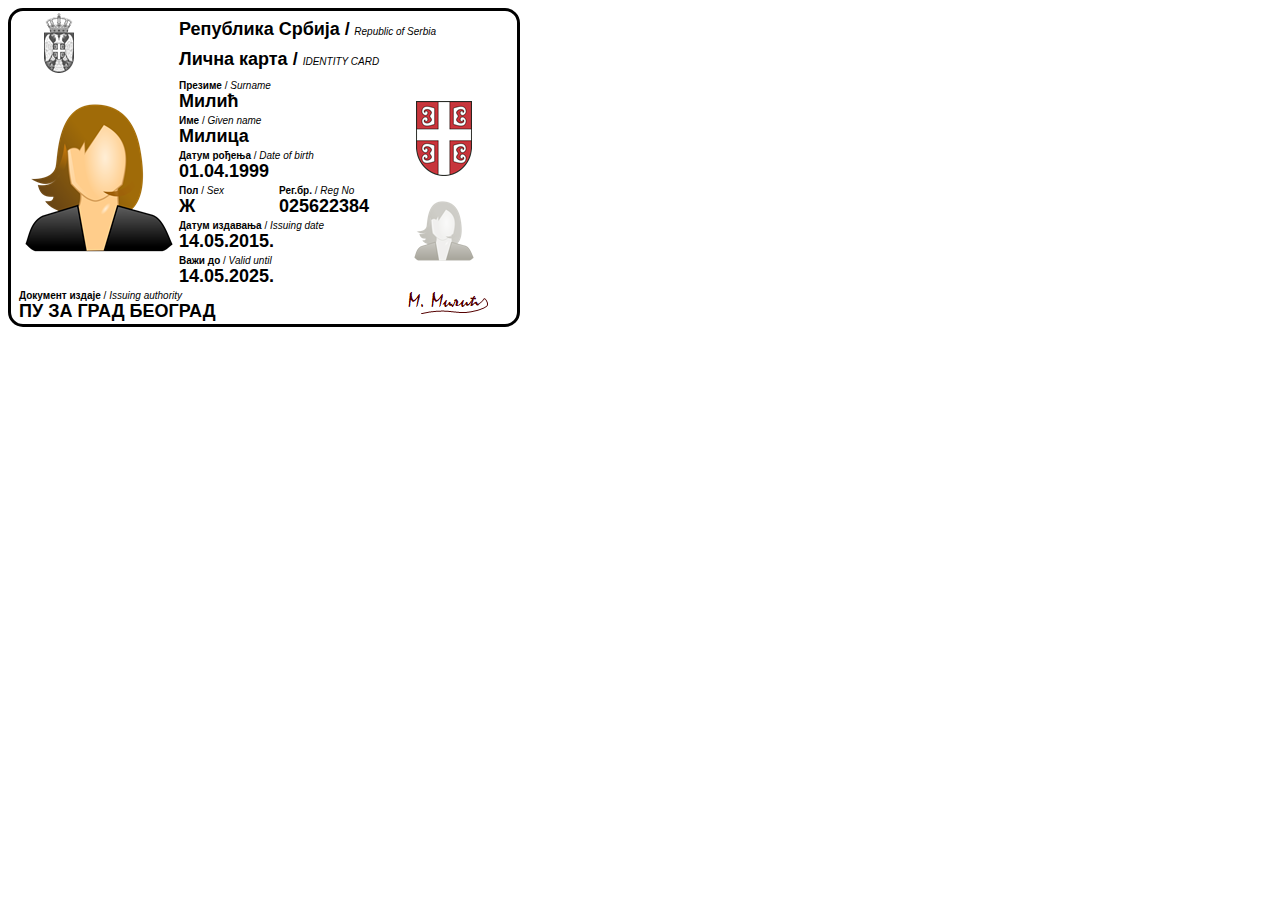
<file: index.html>
<!DOCTYPE html>
<html lang="en" dir="ltr">
  <head>
    <meta charset="utf-8">
    <title>Лична карта</title>
    <link rel="stylesheet" href="main.css">
  </head>
  <body>
    <div class="frame">
      <div class="mg">
        <img src="img/grb-sivo.png" alt="Grb">
      </div>

      <div class="rs">
        <span class="v-slova">Република Србија /</span>
        <span class="m-slova"> <i>Republic of Serbia</i> </span>
      </div>

      <div class="lk">
        <span class="v-slova">Лична карта / </span>
        <span class="m-slova"> <i>IDENTITY CARD</i> </span>
      </div>

      <div class="vs">
        <img src="img/fotografija.png" alt="fotografija">
      </div>

      <div class="pre">
        <span class="m-slova"><span class="bold">Презиме</span> / <i>Surname</i> </span> <br>
        <span class="v-slova">Милић</span>
      </div>

      <div class="vg">
        <img src="img/grb.png" alt="Grb">
      </div>

      <div class="ime">
        <span class="m-slova"> <span class="bold">Име</span> / <i>Given name</i> </span> <br>
        <span class="v-slova">Милица</span>
      </div>

      <div class="dr">
        <span class="m-slova"> <span class="bold">Датум рођења</span> / <i>Date of birth</i> </span> <br>
        <span class="v-slova">01.04.1999 </span>
      </div>

      <div class="pol">
        <span class="m-slova"> <span class="bold">Пол</span> / <i>Sex</i> </span> <br>
        <span class="v-slova"> Ж </span>
      </div>

      <div class="rbr">
        <span class="m-slova"> <span class="bold">Рег.бр.</span> / <i>Reg No </i> </span> <br>
        <span class="v-slova"> 025622384 </span>
      </div>

      <div class="di">
        <span class="m-slova"> <span class="bold"> Датум издавања </span> /  <i>Issuing date</i>  </span> <br>
        <span class="v-slova"> 14.05.2015. </span>
      </div>

      <div class="dv">
        <span class="m-slova"> <span class="bold">Важи до</span> / <i>Valid until</i> </span> <br>
        <span class="v-slova"> 14.05.2025. </span>
      </div>

      <div class="ms">
        <img src="img/fotografija-sivo.png" alt="Mala slika">
      </div>

      <div class="mi">
        <span class="m-slova"> <span class="bold">Документ издаје</span> / <i>Issuing authority</i> </span> <br>
        <span class="v-slova">ПУ ЗА ГРАД БЕОГРАД</span>
      </div>

      <div class="pot">
        <img src="img/potpis.png" alt="Potpis">
      </div>

    </div>
  </body>
</html>
</file>
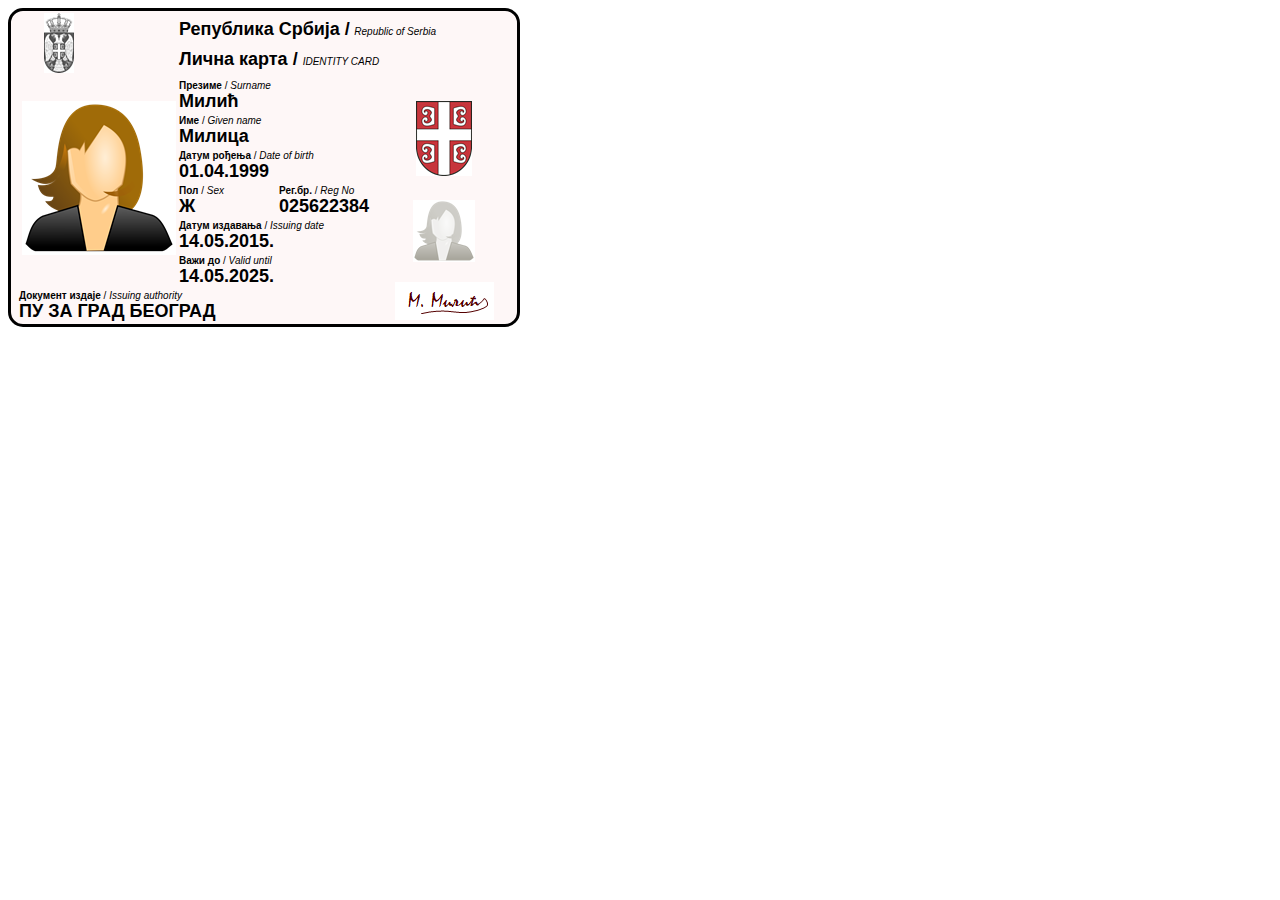
<file: grid/index.html>
<!DOCTYPE html>
<html lang="en" dir="ltr">
  <head>
    <meta charset="utf-8">
    <title>Лична карта</title>
    <link rel="stylesheet" href="main.css">
  </head>
  <body>
    <div class="frame">
      <div class="mg">
        <img src="img/grb-sivo.png" alt="Grb">
      </div>

      <div class="rs red-backround">
        <span class="v-slova">Република Србија /</span>
        <span class="m-slova"> <i>Republic of Serbia</i> </span>
      </div>

      <div class="lk red-backround">
        <span class="v-slova">Лична карта / </span>
        <span class="m-slova"> <i>IDENTITY CARD</i> </span>
      </div>

      <div class="vs">
        <img src="img/fotografija.png" alt="fotografija">
      </div>

      <div class="pre">
        <span class="m-slova"><span class="bold">Презиме</span> / <i>Surname</i> </span> <br>
        <span class="v-slova">Милић</span>
      </div>

      <div class="vg">
        <img src="img/grb.png" alt="Grb">
      </div>

      <div class="ime">
        <span class="m-slova"> <span class="bold">Име</span> / <i>Given name</i> </span> <br>
        <span class="v-slova">Милица</span>
      </div>

      <div class="dr">
        <span class="m-slova"> <span class="bold">Датум рођења</span> / <i>Date of birth</i> </span> <br>
        <span class="v-slova">01.04.1999 </span>
      </div>

      <div class="pol">
        <span class="m-slova"> <span class="bold">Пол</span> / <i>Sex</i> </span> <br>
        <span class="v-slova"> Ж </span>
      </div>

      <div class="rbr">
        <span class="m-slova"> <span class="bold">Рег.бр.</span> / <i>Reg No </i> </span> <br>
        <span class="v-slova"> 025622384 </span>
      </div>

      <div class="di">
        <span class="m-slova"> <span class="bold"> Датум издавања </span> /  <i>Issuing date</i>  </span> <br>
        <span class="v-slova"> 14.05.2015. </span>
      </div>

      <div class="dv">
        <span class="m-slova"> <span class="bold">Важи до</span> / <i>Valid until</i> </span> <br>
        <span class="v-slova"> 14.05.2025. </span>
      </div>

      <div class="ms">
        <img src="img/fotografija-sivo.png" alt="Mala slika">
      </div>

      <div class="mi">
        <span class="m-slova"> <span class="bold">Документ издаје</span> / <i>Issuing authority</i> </span> <br>
        <span class="v-slova">ПУ ЗА ГРАД БЕОГРАД</span>
      </div>

      <div class="pot">
        <img src="img/potpis.png" alt="Potpis">
      </div>

    </div>
  </body>
</html>
</file>
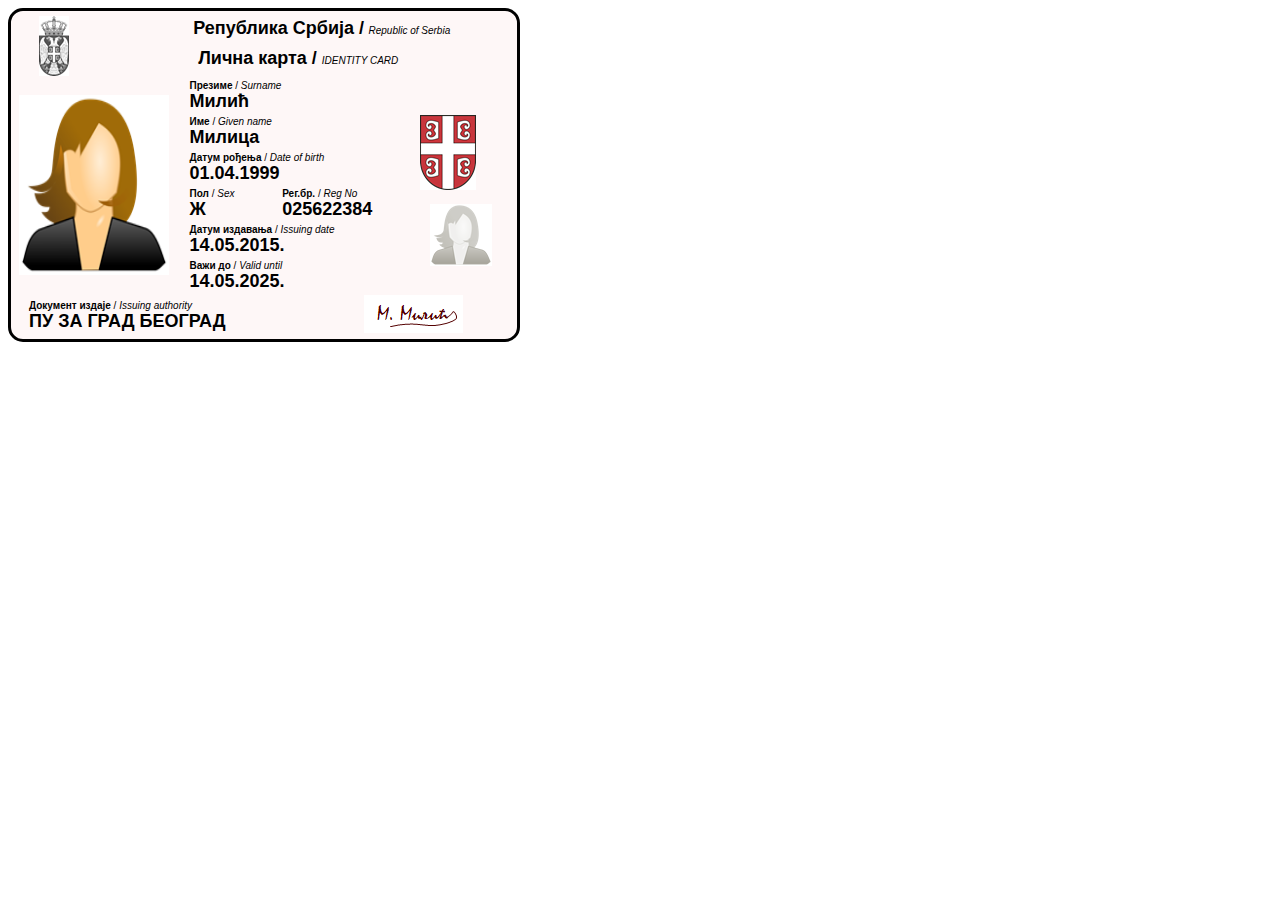
<file: flex/flex.html>
<!DOCTYPE html>
<html lang="en" dir="ltr">
  <head>
    <meta charset="utf-8">
    <title>Лична карта</title>
    <link rel="stylesheet" href="flex.css">
  </head>
  <body>
    <div class="frame">

      <div class="top">

        <div class="grb">
          <img src="img/grb-sivo.png" alt="Grb">
        </div>

        <div class="rs-lk">

          <div class="rs">
            <span class="v-slova">Република Србија /</span>
            <span class="m-slova"> <i>Republic of Serbia</i> </span>
          </div>

          <div class="lk">
            <span class="v-slova">Лична карта / </span>
            <span class="m-slova"> <i>IDENTITY CARD</i> </span>
          </div>

        </div>

      </div>

      <div class="middle">

        <div class="photo">
          <img src="img/fotografija.png" alt="fotografija">
        </div>

        <div class="data">

          <div class="pre">
            <span class="m-slova"><span class="bold">Презиме</span> / <i>Surname</i> </span> <br>
            <span class="v-slova">Милић</span>
          </div>

          <div class="ime">
            <span class="m-slova"> <span class="bold">Име</span> / <i>Given name</i> </span> <br>
            <span class="v-slova">Милица</span>
          </div>

          <div class="dr">
            <span class="m-slova"> <span class="bold">Датум рођења</span> / <i>Date of birth</i> </span> <br>
            <span class="v-slova">01.04.1999 </span>
          </div>

          <div class="pol-reg">

            <div class="pol">
              <span class="m-slova"> <span class="bold">Пол</span> / <i>Sex</i> </span> <br>
              <span class="v-slova"> Ж </span>
            </div>

            <div class="rbr">
              <span class="m-slova"> <span class="bold">Рег.бр.</span> / <i>Reg No </i> </span> <br>
              <span class="v-slova"> 025622384 </span>
            </div>

          </div>

          <div class="di">
            <span class="m-slova"> <span class="bold"> Датум издавања </span> /  <i>Issuing date</i>  </span> <br>
            <span class="v-slova"> 14.05.2015. </span>
          </div>

          <div class="dv">
            <span class="m-slova"> <span class="bold">Важи до</span> / <i>Valid until</i> </span> <br>
            <span class="v-slova"> 14.05.2025. </span>
          </div>

        </div>

        <div class="grb-photo">

          <div class="m-grb">
            <img src="img/grb.png" alt="Grb">
          </div>
          <div class="m-photo">
            <img src="img/fotografija-sivo.png" alt="small photo">
          </div>
          
        </div>

      </div>

      <div class="footer">

        <div class="mi">
          <span class="m-slova"> <span class="bold">Документ издаје</span> / <i>Issuing authority</i> </span> <br>
          <span class="v-slova">ПУ ЗА ГРАД БЕОГРАД</span>
        </div>

        <div class="pot">
          <img src="img/potpis.png" alt="Potpis">
        </div>

      </div>

    </div>
  </body>
</html>
</file>
<file: main.css>
body {
  font-family: Calibri, sans-serif;
}

.frame {
  border-radius: 15px;
  padding: 4px 8px;
  display: grid;
  width: 490px;
  /*height: 305px;*/
  border: 3px solid #000;
  grid-template:  "mg pp rs  rs  rs"
                  "mg pp lk  lk  lk"
                  "vs vs pre pre vg"
                  "vs vs ime ime vg"
                  "vs vs dr  dr  vg"
                  "vs vs pol rbr ms"
                  "vs vs di  di  ms"
                  "vs vs dv  dv  ms"
                  "mi mi mi  mi  pot";

  grid-template-columns: 80px 80px 100px 100px 130px;
  grid-template-rows: 30px 30px 35px 35px 35px
                      35px 35px 35px 35px;
}

.mg {
  grid-area: mg;
  align-self: center;
	justify-self: center;
}

.rs {
  grid-area: rs;
  align-self: center;
}

.lk {
  grid-area: lk;
  align-self: center;
}

.vs {
  grid-area: vs;
  align-self: center;
	justify-self: center;
}

.pre {
  grid-area: pre;
  align-self: center;
}

.ime {
  grid-area: ime;
  align-self: center;
}

.vg {
  grid-area: vg;
  align-self: end;
	justify-self: center;
}

.dr {
  grid-area: dr;
  align-self: center;
}

.pol {
  grid-area: pol;
  align-self: center;
}

.rbr {
  grid-area: rbr;
  align-self: center;
}

.ms {
  grid-area: ms;
  align-self: center;
	justify-self: center;
}

.di {
  grid-area: di;
  align-self: center;
}

.dv {
  grid-area: dv;
  align-self: center;
}

.mi {
  grid-area: mi;
  align-self: center;
}

.pot {
  grid-area: pot;
  align-self: center;
	justify-self: center;
}

.m-slova {
  font-size: 10px;
  line-height: 9px;
}

.v-slova {
  font-size: 18px;
  line-height: 14px;
  font-weight:600;
}
.bold {
  font-weight: bold;
}
</file>
<file: grid/main.css>
body {
  font-family: Calibri, sans-serif;
}

.frame {
  background-color: #DC010108;
  border-radius: 15px;
  padding: 4px 8px;
  display: grid;
  width: 490px;
  /*height: 305px;*/
  border: 3px solid #000;
  grid-template:  "mg pp rs  rs  rs"
                  "mg pp lk  lk  lk"
                  "vs vs pre pre vg"
                  "vs vs ime ime vg"
                  "vs vs dr  dr  vg"
                  "vs vs pol rbr ms"
                  "vs vs di  di  ms"
                  "vs vs dv  dv  ms"
                  "mi mi mi  mi  pot";

  grid-template-columns: 80px 80px 100px 100px 130px;
  grid-template-rows: 30px 30px 35px 35px 35px
                      35px 35px 35px 35px;
}

.mg {
  grid-area: mg;
  align-self: center;
	justify-self: center;
}

.rs {
  grid-area: rs;
  align-self: center;
}

.lk {
  grid-area: lk;
  align-self: center;
}

.vs {
  grid-area: vs;
  align-self: center;
	justify-self: center;
}

.pre {
  grid-area: pre;
  align-self: center;
}

.ime {
  grid-area: ime;
  align-self: center;
}

.vg {
  grid-area: vg;
  align-self: end;
	justify-self: center;
}

.dr {
  grid-area: dr;
  align-self: center;
}

.pol {
  grid-area: pol;
  align-self: center;
}

.rbr {
  grid-area: rbr;
  align-self: center;
}

.ms {
  grid-area: ms;
  align-self: center;
	justify-self: center;
}

.di {
  grid-area: di;
  align-self: center;
}

.dv {
  grid-area: dv;
  align-self: center;
}

.mi {
  grid-area: mi;
  align-self: center;
}

.pot {
  grid-area: pot;
  align-self: center;
	justify-self: center;
}

.m-slova {
  font-size: 10px;
  line-height: 9px;
}

.v-slova {
  font-size: 18px;
  line-height: 14px;
  font-weight:600;
}
.bold {
  font-weight: bold;
}
</file>
<file: flex/flex.css>
body {
  font-family: Calibri, sans-serif;
}
.frame {
  background-color: #DC010108;
  border-radius: 15px;
  padding: 4px 8px;
  width: 490px;
  border: 3px solid #000;
  height: 320px;
}
.frame .top {
  display: flex;
  height: 60px;
}
.top .grb {
  flex-grow: 2;
  text-align: center;
  align-self: center;
  padding-top: 5px;
}
.top .rs-lk {
  flex-grow: 3;
}
.rs {
  height: 30px;
  padding-left: 105px;
  padding-top: 5px;
}
.lk {
  height: 30px;
  padding-left: 110px;
}
.m-slova {
  font-size: 10px;
  line-height: 9px;
}

.v-slova {
  font-size: 18px;
  line-height: 14px;
  font-weight: bold;
}
.bold {
  font-weight: bold;
}

.pol-reg {
  display: flex;
}
.pol {
  flex-grow: 1;
}
.rbr {
  flex-grow: 1;
}
.middle {
  display: flex;
  height: 210px;
}
.photo {
  flex-grow: 1.5;

}
.photo img {
  padding-top: 20px;
  width: 150px;
  height: 180px;
}
.data {
  flex-grow: 6.25;
}
.grb-photo {
  flex-grow: 1.25;
}
.m-grb {
  padding-top: 40px;

}
.m-photo {
  padding-top: 10px;
  padding-left: 10px;
}
.photo img {

}
.footer {
  display: flex;
  height: 40px;
}
.mi {
  flex-grow: 3;
  padding-top: 10px;
  padding-left: 10px;
}
.pot {
  flex-grow: 1;
  padding-top: 10px;
}
</file>
